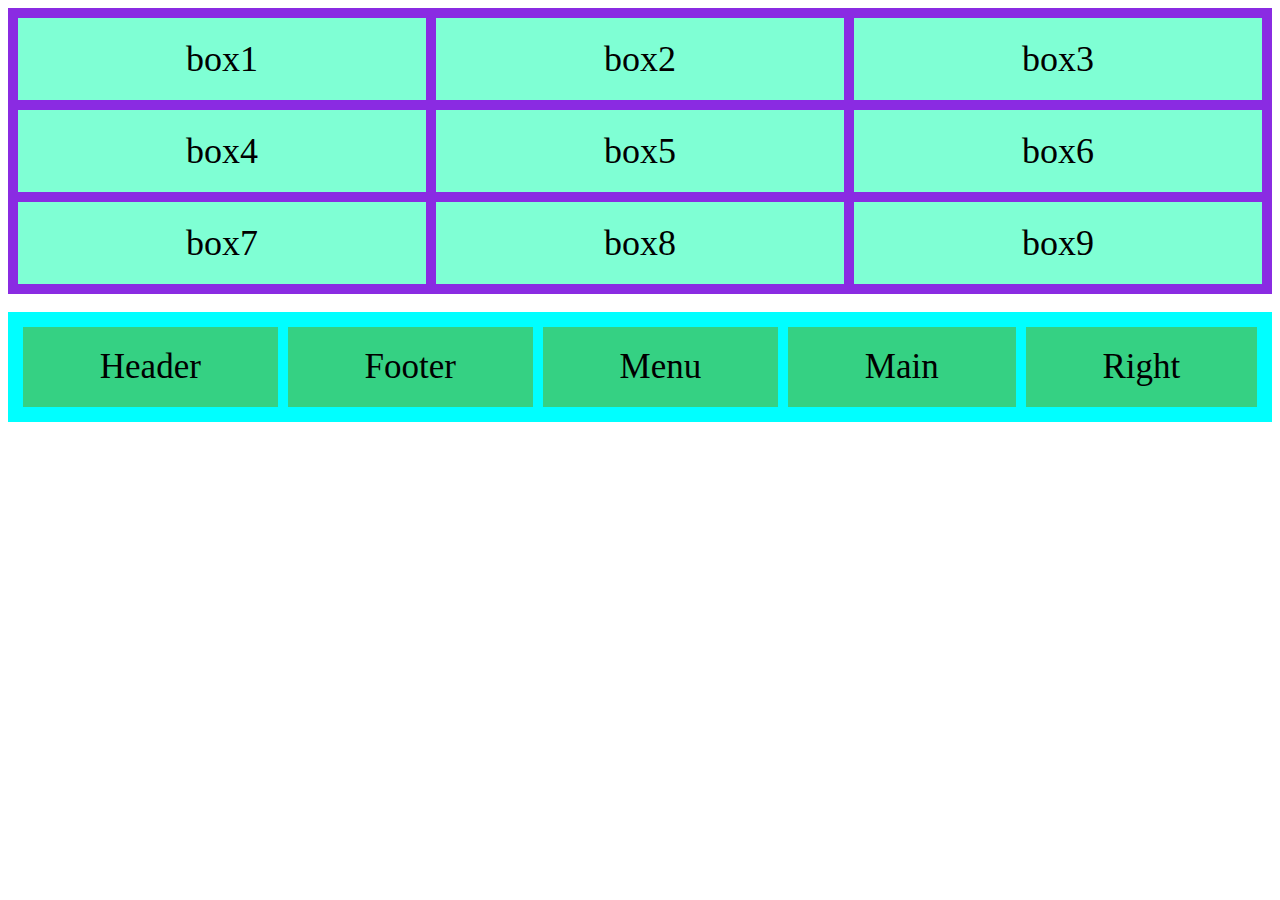
<file: index.html>
<!DOCTYPE html>
<html lang="en">
<head>
    <meta charset="UTF-8">
    <meta http-equiv="X-UA-Compatible" content="IE=edge">
    <meta name="viewport" content="width=device-width, initial-scale=1.0">
    <title>Grid</title>
    <style>
        .Grid-box{
    background-color: blueviolet;
    display: grid;
    grid-template-columns: auto auto auto;
    grid-gap: 10px;
    padding: 10px;
}
.Grid-box > div{
    background-color: aquamarine;
    text-align: center;
    padding: 20px 0;
    font-size: 36px;

}
    </style>
    <style>
        .item1{grid-area:header;}
        .item2{grid-area:menu1;}
        .item3{grid-area:main;}
        .item4{grid-area:right1;}
        .item5{grid-area:footer;}

        .grid-container{
            display: grid;
            grid-template-areas: 
              'header footer menu1 main right1'
              ;
              
            grid-gap: 10px;
            background-color: aqua;
            padding: 15px;
        }
        .grid-container > div{
            background-color: rgb(53, 209, 131);
            text-align: center;
            padding: 20px 0;
            font-size: 35px;
        }
    </style>
</head>
<body>
    <div class="Grid-box">
        <div>box1</div>
        <div>box2</div>
        <div>box3</div>
        <div>box4</div>
        <div>box5</div>
        <div>box6</div>
        <div>box7</div>
        <div>box8</div>
        <div>box9</div>
    </div>
    <br>
    <div class="grid-container">
        <div class="item1">Header</div>
        <div class="item2">Menu</div>
        <div class="item3">Main</div>
        <div class="item4">Right</div>
        <div class="item5">Footer</div>

    </div>

</body>
</html>
</file>
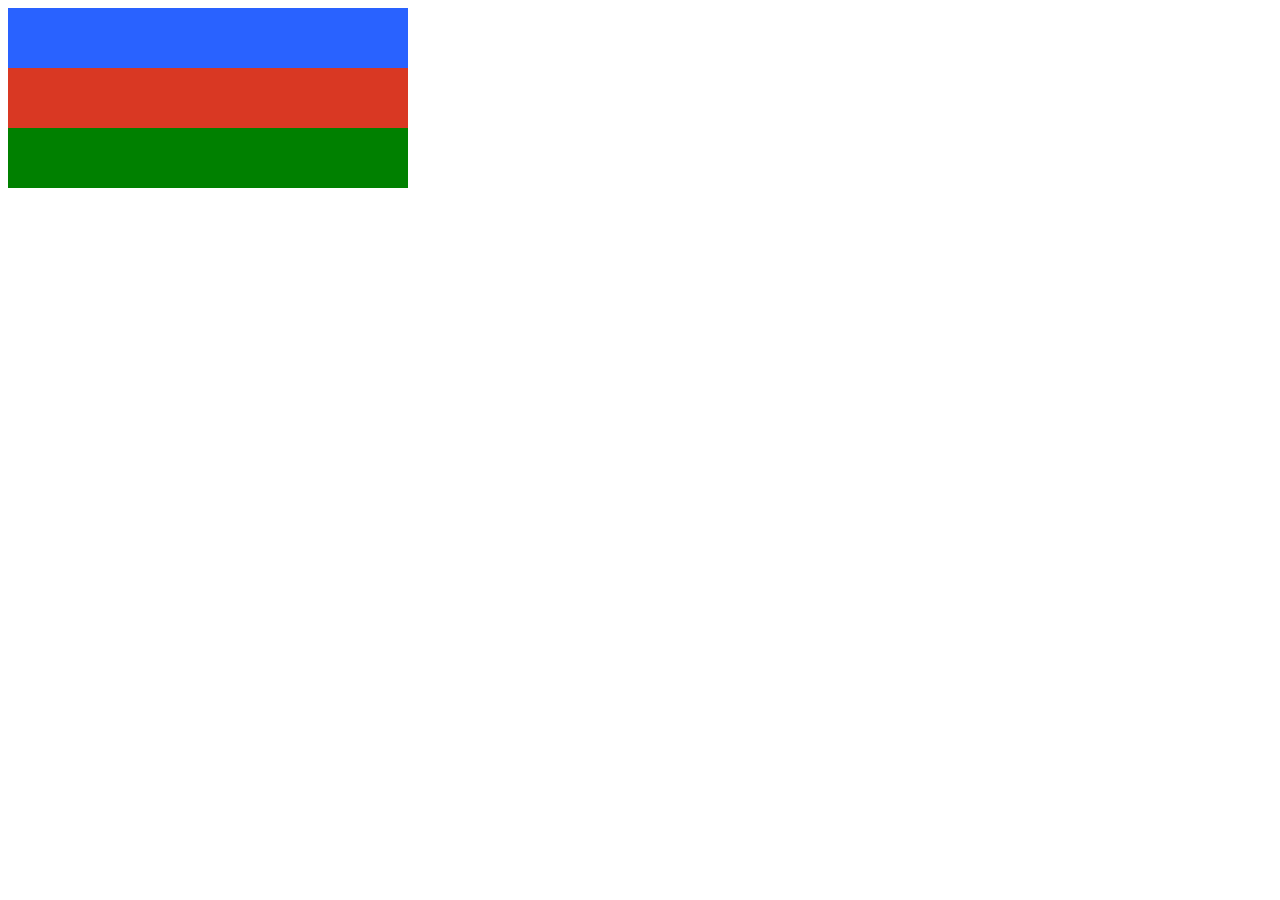
<file: 1/index.html>
<!DOCTYPE html>
<html lang="en">
<head>
    <meta charset="UTF-8">
    <meta http-equiv="X-UA-Compatible" content="IE=edge">
    <meta name="viewport" content="width=device-width, initial-scale=1.0">
    <title>Document</title>
    <link rel="stylesheet" href="CSS/style.css">
</head>
<body>
    <div class="AzerbaiJanflag">
        <div class="blue"></div>
        <div class="red"></div>
        <div class="green"></div>        
      </div>
</body>
</html>
</file>
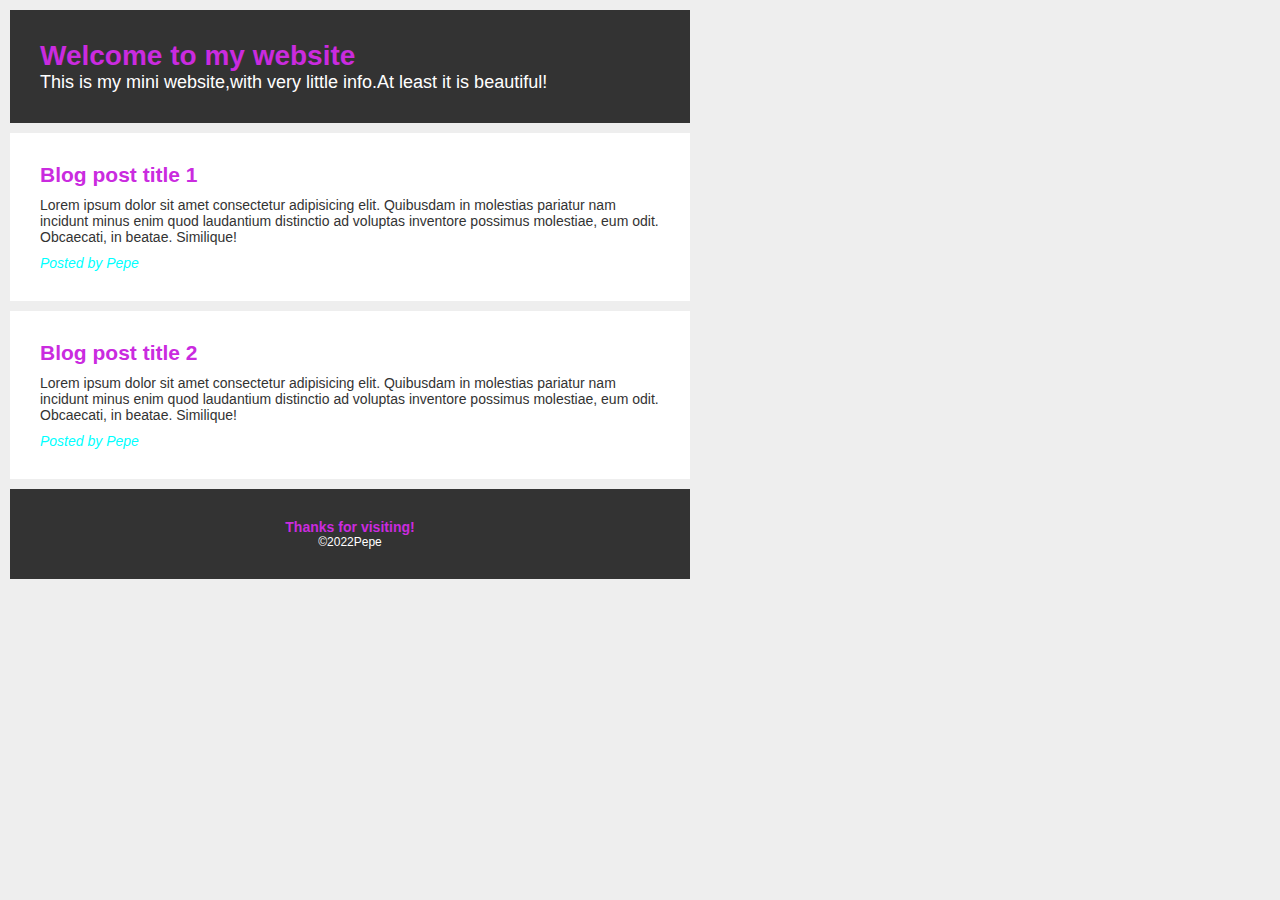
<file: Website/index.html>
<!DOCTYPE html>
<html lang="en">
<head>
    <meta charset="UTF-8">
    <meta http-equiv="X-UA-Compatible" content="IE=edge">
    <meta name="viewport" content="width=device-width, initial-scale=1.0">
    <title>Mini website</title>
    <link rel="stylesheet" href="css/style.css">
</head>
<body>
    <div id="container">
        <div id="header">
            <h1>Welcome to my website</h1>
            <p class="lead">This is my mini website,with very little info.At least it is beautiful!</p>
        </div>
        <div class="blog-post">
            <h2>Blog post title 1</h2>
            <p>Lorem ipsum dolor sit amet consectetur adipisicing elit. Quibusdam in molestias pariatur nam incidunt minus enim quod laudantium distinctio ad voluptas inventore possimus molestiae, eum odit. Obcaecati, in beatae. Similique!</p>
            <em>Posted by Pepe</em>
        </div>
        <div class="blog-post">
            <h2>Blog post title 2</h2>
            <p>Lorem ipsum dolor sit amet consectetur adipisicing elit. Quibusdam in molestias pariatur nam incidunt minus enim quod laudantium distinctio ad voluptas inventore possimus molestiae, eum odit. Obcaecati, in beatae. Similique!</p>
            <em>Posted by Pepe</em>
        </div>
        <div id="footer">
            <h3>Thanks for visiting!</h3>
            <p>&copy;2022Pepe</p>
        </div>
    </div>
</body>
</html>
</file>
<file: 1/CSS/style.css>
.blue{
    height: 60px;
    background-color: #2962ff;
    width: 400px;
  }
  .red {
      height: 60px;
      background-color: #d93823;
      width: 400px;
    }
  .green {
      height: 60px;
      background-color: green;
      width: 400px;
  }
</file>
<file: Website/css/style.css>
*{
    margin: 0;
    padding: 0;
}
body {
    background: #eee;
    color: #333;
    font-family: Arial, Helvetica, sans-serif;
    font-size: 14px;
}

#container {
    width: 700px;
}
#header,#footer {
  background: #333;
  color: #fff;
  padding: 30px;
  margin: 10px;
}
#footer {
    text-align: center;
    font-size: 12px;
}
.lead {
    font-size: 18px;
}
.blog-post {
    background: #fff;
    padding: 30px;
    margin: 0 10px 10px 10px;
}
h1,h2,h3 {
    color: #ca2bdf;
}
.blog-post h2, .blog-post p {
    margin-bottom: 10px;
}
.blog-post em {
    color: aqua;
}
</file>
